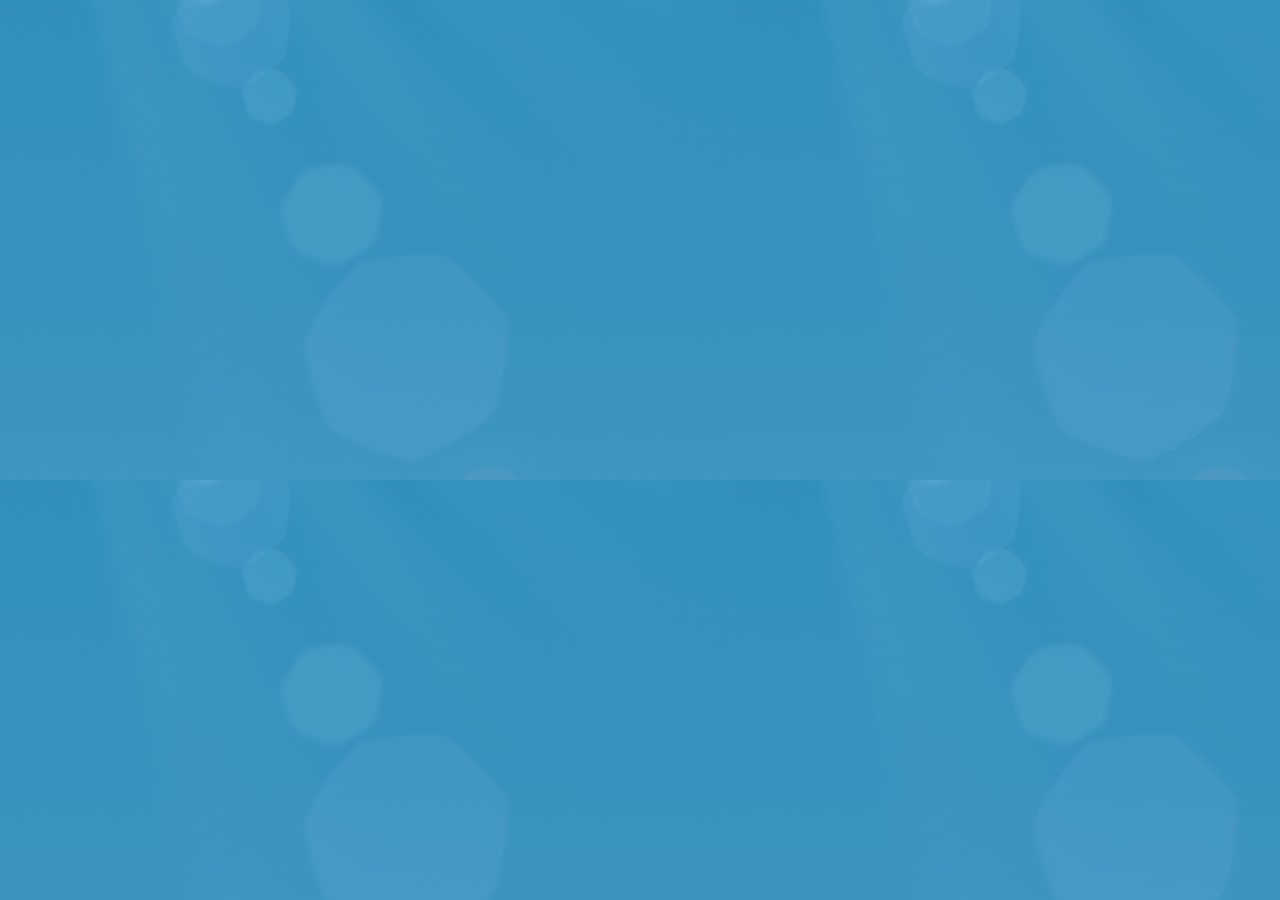
<file: index.html>
<!doctype html>
<html lang="en">
<head>
  <meta charset="utf-8">
  <title>Weather Forecast App</title>
  <base href="https://ks4049.github.io/weather-app/">  <meta name="viewport" content="width=device-width, initial-scale=1">
  <link rel="icon" type="image/x-icon" href="favicon.ico">
  <link rel="stylesheet" href="https://maxcdn.bootstrapcdn.com/bootstrap/3.4.0/css/bootstrap.min.css"/>
<link rel="stylesheet" href="styles.0869acbedef553758183.css"></head>
<body>
  <app-root></app-root>
<script src="runtime-es2015.edb2fcf2778e7bf1d426.js" type="module"></script><script src="runtime-es5.edb2fcf2778e7bf1d426.js" nomodule defer></script><script src="polyfills-es5.6696c533341b95a3d617.js" nomodule defer></script><script src="polyfills-es2015.2987770fde9daa1d8a2e.js" type="module"></script><script src="scripts.0d6826772d31f30a255b.js" defer></script><script src="main-es2015.d449042ac3b40c493a03.js" type="module"></script><script src="main-es5.d449042ac3b40c493a03.js" nomodule defer></script></body>
</html>
</file>
